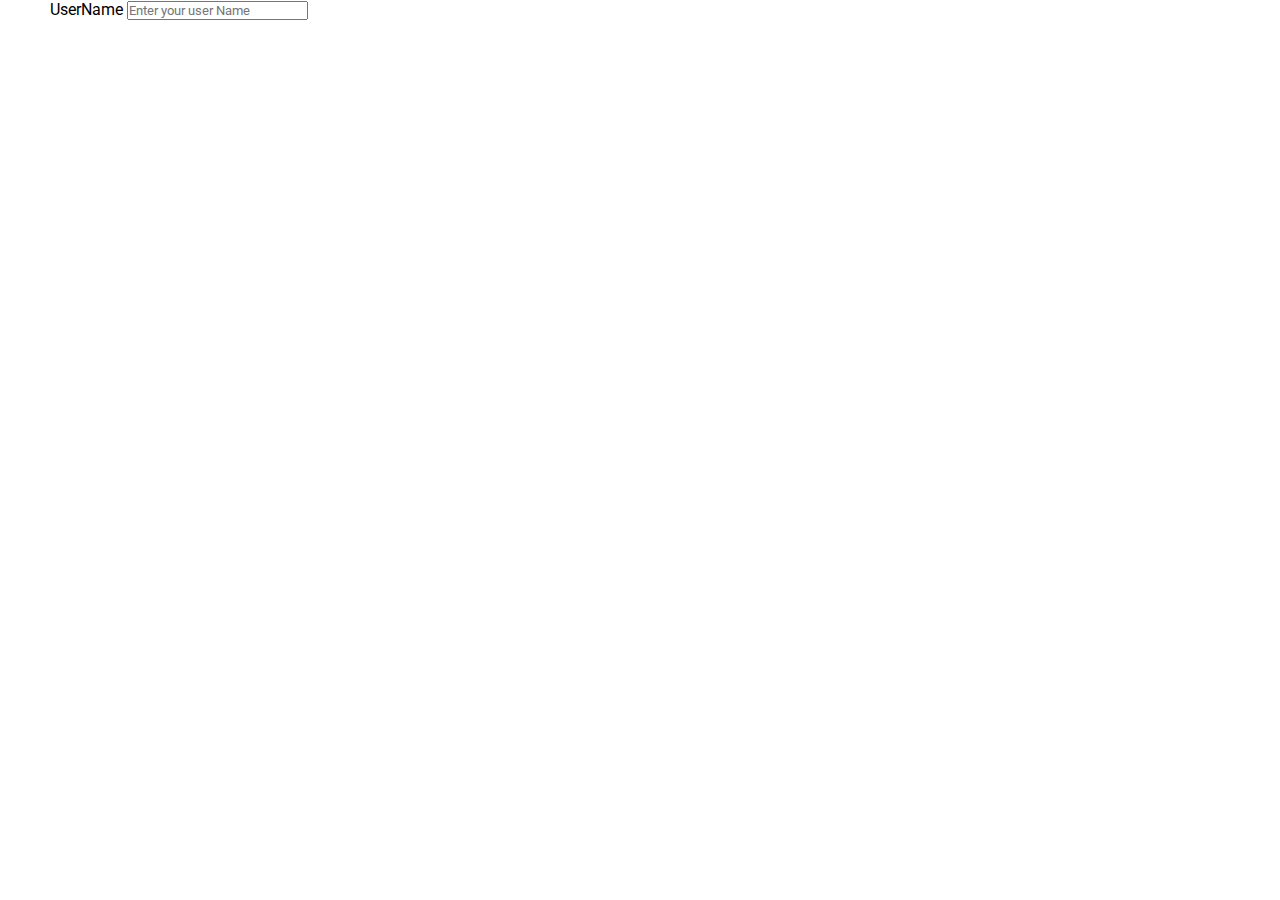
<file: sign.html>
<!DOCTYPE html>
<html lang="en">

<head>
    <meta charset="UTF-8">
    <meta http-equiv="X-UA-Compatible" content="IE=edge">
    <meta name="viewport" content="width=device-width, initial-scale=1.0">
    <title>Sign in page</title>
    <link rel="stylesheet" href="style.css">
</head>

<body>


    <div class="container">
        <div class="sign-in">
            <form action="sign.js" method="post">
<label for="Name">UserName</label>
<input type="text" placeholder="Enter your user Name" id="Name">
            </form>
        </div>
        <div class="sign-up">
            <form action=""></form>
        </div>


    </div>

</body>

</html>
</file>
<file: style.css>
@import url('https://fonts.googleapis.com/css2?family=Uchen&display=swap');
@import url('https://fonts.googleapis.com/css2?family=Roboto&family=Uchen&display=swap');
@import url('https://fonts.googleapis.com/css2?family=Poppins:wght@400;700&family=Roboto&family=Uchen&display=swap');

* {
    margin: 0;
    padding: 0;
    box-sizing: border-box;
    font-family: 'Roboto', sans-serif;
    scroll-behavior: smooth;
}
body{
    scroll-behavior: smooth;
}
:root{
    --primary-color:#183b56;
    --secondary-color:#577592;
    --accent-color-dark:#1d69a3;
}

h1 {
    font-size: 3rem;
}

h2 {
    font-size: 2rem;
}


p {
    font-size: 1.25rem;
    line-height: 1.5rem;
    color: var(--secondary-color);
}
.center-text{
    text-align: center;
}

.container {
    max-width: 1180px;
    margin-inline: auto;

}

.flex {
    display: flex;
    align-items: center;

}

a {
    text-decoration: none;
    display: inline-block;
}

li {
    list-style: none;
}

.bold-text{
    text-align: center;
    font-size: 40px;
    font-weight: 700;
}

/* for header secton */
.nav-bar {
    justify-content: space-between;
    margin-block: 10px;
    align-items: center;
}

.nav-icon {
    justify-content: center;
    align-items: center;
    gap: 10px;
}

.nav-icon p {
    font-size: 1.5rem;
    font-weight: 500;
}

.nav-icon img {
    width: 24px;
}

.secondary-btn {
    transition: 0.2s ease-in-out;
    margin-left: 15px;
    padding: 10px;
}

.secondary-btn:hover {
    color: #0a83e6;
}

.primary-btn {
    border: 1.5px solid #0A91D5;
    border-radius: 6px;
    color: #fff;
    background-color: #0A91D5;
    transition: 0.2s ease-in-out;
    font-weight: 500;
    margin-left: 15px;
    padding: 10px;
}

.primary-btn:hover {
    color: #0066ec;
    background-color: #fff;
}


/* hero section  */
.hero-section {
    margin-top: 30px;
    gap: 50px;
    justify-content: space-between;
}

.hero-img img {
    max-width: 400px;
    border-radius: 6px;
    transition: all 0.2s ease-in-out;
}

.hero-img img:hover {
    box-shadow: 0 0 20px #CFC4C4;
    transform: scale(1.01);
}

.heading {
   
    flex-basis: 50%;
}

.primary-heading {
    font-family: 'Poppins', sans-serif;
    color: var(--primary-color);

}

.order-btn {
    max-width: 116px;
    margin-left: 0px !important;
    margin-top: 15px;
}


/* dishes section */
.dishes-section {
    margin-top:50px;
}
.card-section{
    flex-wrap: wrap;
}


.btn{
    border: 1.5px solid #5cbeeb;
    border-radius: 6px;
    color: #fff;
    background-color: #0A91D5;
    transition: 0.2s ease-in-out;
    font-weight: 500;
    padding: 10px;
    cursor: pointer;
}
.btn:hover{
    color: #0066ec;
    background-color: #fff;
}
.cards{
    border-radius: 10px;
    flex-basis: 23%;
    margin: 10px;
    box-shadow: 0 0 10px lightgray;
    height: 300px;
  transition: 0.2s ease-in-out;
    text-align: center;
  
}
.cards h3,.cards p{
margin-block:10px;
}

.card-img{
    border-radius:10px 10px 0px 0px ;
    max-width: 100%;
    background-size: cover;
}
.cards:hover{
    transform: translatey(-10px);
    box-shadow: 0 0 20px 10px #BDF6E1;
    
}



/* offer section */
.offer-section{
    background-image: url(./assets/backgroun-img.jpg);
    margin-top: 50px;
    height: 500px;
}
.offer-img img{
    margin-top: 100px;
    max-width: 350px;
    border-top-left-radius: 8px;
    border-bottom-right-radius: 8px;
}
.offer{
    justify-content: space-between;
}
.offer-text,.offer-text p{
    flex-basis: 60%;
    color: #fff !important;   
}
.offer-text p{
    margin-top: 10px;
}



/*this for contact-section*/

.contact-section{
    
    margin-block: 50px;
    /* text-align: center; */

}
.contact-heading{
    margin-top: 70px;
    text-align: center;
}
.form-section{
    
    margin-top: 100px;
}

.left-section{
    flex-basis: 60%;
    padding: 40px 60px;
    border: 2px solid #ccc;
}
.left-section h3{
    margin-bottom: 10px;
}
.right-section{
    flex-basis: 40%;
    height: 432px;
    background-color: #1c00b5;
    color: #fff;
    padding: 40px;
}
.input-group{
    flex-basis: 45%;
}
.input-row{
    justify-content: space-between;
    margin-bottom: 20px;
    
}
.input-row input{
    width: 100%;
    border: none;
    outline: none;
    border-bottom: 1px solid #ccc;
    padding: 10px;
}
#message{
    width: 100%;
    border: 1px solid #ccc;
    outline: none;
    margin-top: 10px;
}
.contact-btn{
    background-color: #0a83e6;
    width: 100px;
    padding: 10px;
    color: #fff;
    border: 1px solid #0a83e6;
    margin-top: 10px;
    border-radius: 6px;
    transition: 0.2s ease-in-out;
    cursor: pointer;
}
.contact-btn:hover{
background-color: #fff;
color: #0066ec;
border: 1px solid #1d69a3;
}


/* right-section  */
.table-section tr td:first-child{
    padding-right: 10px;

}
.table-section tr td{
    padding: 10px;
    
}
.last-line{
    margin-top: 10px;
}

/* footer section  */
.main-footer{
    background:linear-gradient(to right ,#00093c,#2d0b00);  
    border-top-left-radius: 100px;  
    height: 350px;
}
.main-footer-flex{
    align-items: center;
    justify-content: space-between;
    margin-bottom: 30px;
}
.footer-left-section{
    flex-basis: 20%;
    color:#fff;
    text-align: center;
    margin-top: 50px;
}

.footer-middle-section{
    flex-basis: 20%;
    color:#fff;
    text-align: center;
    margin-top: 50px;
}
.footer-right-section{
    flex-basis: 20%;
    color: #fff;
    text-align: center;
    margin-top: 50px;
}
.col-head{
    font-size: 2rem;
    margin-bottom: 20px;
    border-bottom: 1px solid #ccc;
    padding-bottom: 10px;
    width: 100%;
    text-align: center;
    
}
.footer-ul li{
    padding: 10px;
}
.footer-ul li a{
    color: #fff;
}
.line{
    width: 1100px;
    margin: auto;
    border-bottom: 1px solid #fff;
}
.sub-footer{
    background: linear-gradient(to right,#00093c,#2d0b00);
    text-align: center;
    color: #fff;
    padding: 20px;
}
</file>
